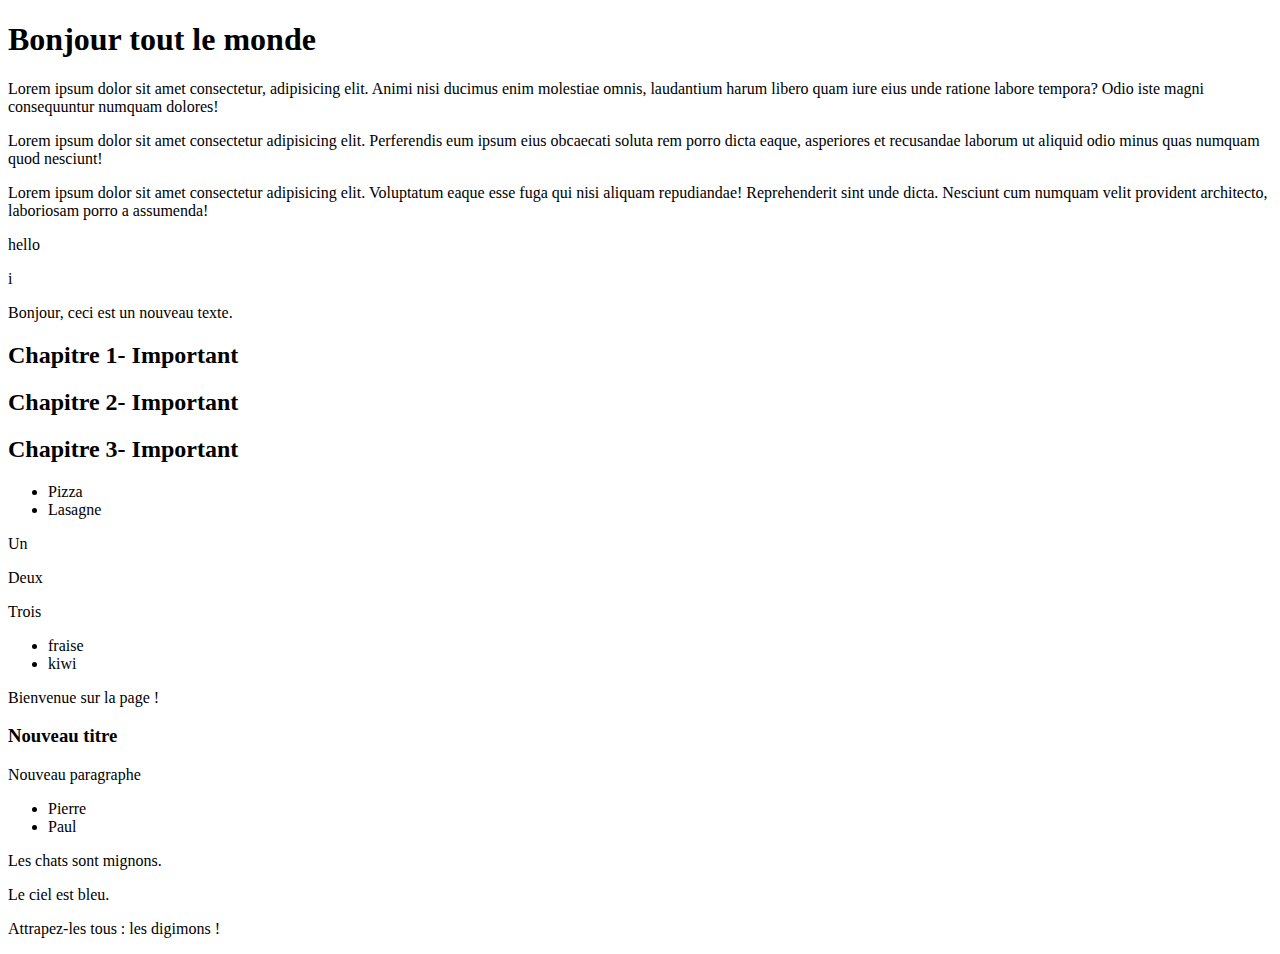
<file: index.html>
<!DOCTYPE html>
<html lang="en">
<head>
    <meta charset="UTF-8">
    <meta name="viewport" content="width=device-width, initial-scale=1.0">
    <script defer src="asset/script/script.js"></script>


    <title>Document</title>
</head>
<body>
    <h1 id="test" class="test_2">Bonjour tout le monde</h1>

    <p class="test_p">Lorem ipsum dolor sit amet consectetur, adipisicing elit. Animi nisi ducimus enim molestiae omnis, laudantium harum libero quam iure eius unde ratione labore tempora? Odio iste magni consequuntur numquam dolores!</p>
    <p data-test="">Lorem ipsum dolor sit amet consectetur adipisicing elit. Perferendis eum ipsum eius obcaecati soluta rem porro dicta eaque, asperiores et recusandae laborum ut aliquid odio minus quas numquam quod nesciunt!</p>
    <p id="test_id">Lorem ipsum dolor sit amet consectetur adipisicing elit. Voluptatum eaque esse fuga qui nisi aliquam repudiandae! Reprehenderit sint unde dicta. Nesciunt cum numquam velit provident architecto, laboriosam porro a assumenda!</p>
    <p>Lorem ipsum dolor sit amet consectetur, adipisicing elit. Repellendus dolores doloremque facilis cupiditate consequuntur, id voluptas, dolore similique consequatur minus reprehenderit sint libero eius maxime. Sed dolor esse numquam maxime.</p>
    <p><span>i</span></p>

<p id="info">Texte d'origine</p>

<h2>Chapitre 1</h2>
<h2>Chapitre 2</h2>
<h2>Chapitre 3</h2>


<ul>
  <li>Pizza</li>
  <li id="a-supprimer">Brocoli</li>
  <li>Lasagne</li>
</ul>

<p>Un</p>
<p>Deux</p>
<p>Trois</p>

<ul id="fruits">
  <li>Pomme</li>
  <li>Banane</li>
</ul>

<div id="message"></div>

<div id="contenu">
  <p>Texte 1</p>
  <p>Texte 2</p>
</div>


<ul>
  <li class="name">Pierre</li>
  <li>Paul</li>
  <li>Jacques</li>
</ul>

<div data-super-div>
    <p>J'aime les pokemon.</p>
    <p>Les chats sont mignons.</p>
    <p>Un jour je serai le meilleur dresseur de pokemon.</p>
    <p>Le ciel est bleu.</p>
    <p>Attrapez-les tous : les digimons !</p>
</div>


</body>
</html>
</file>
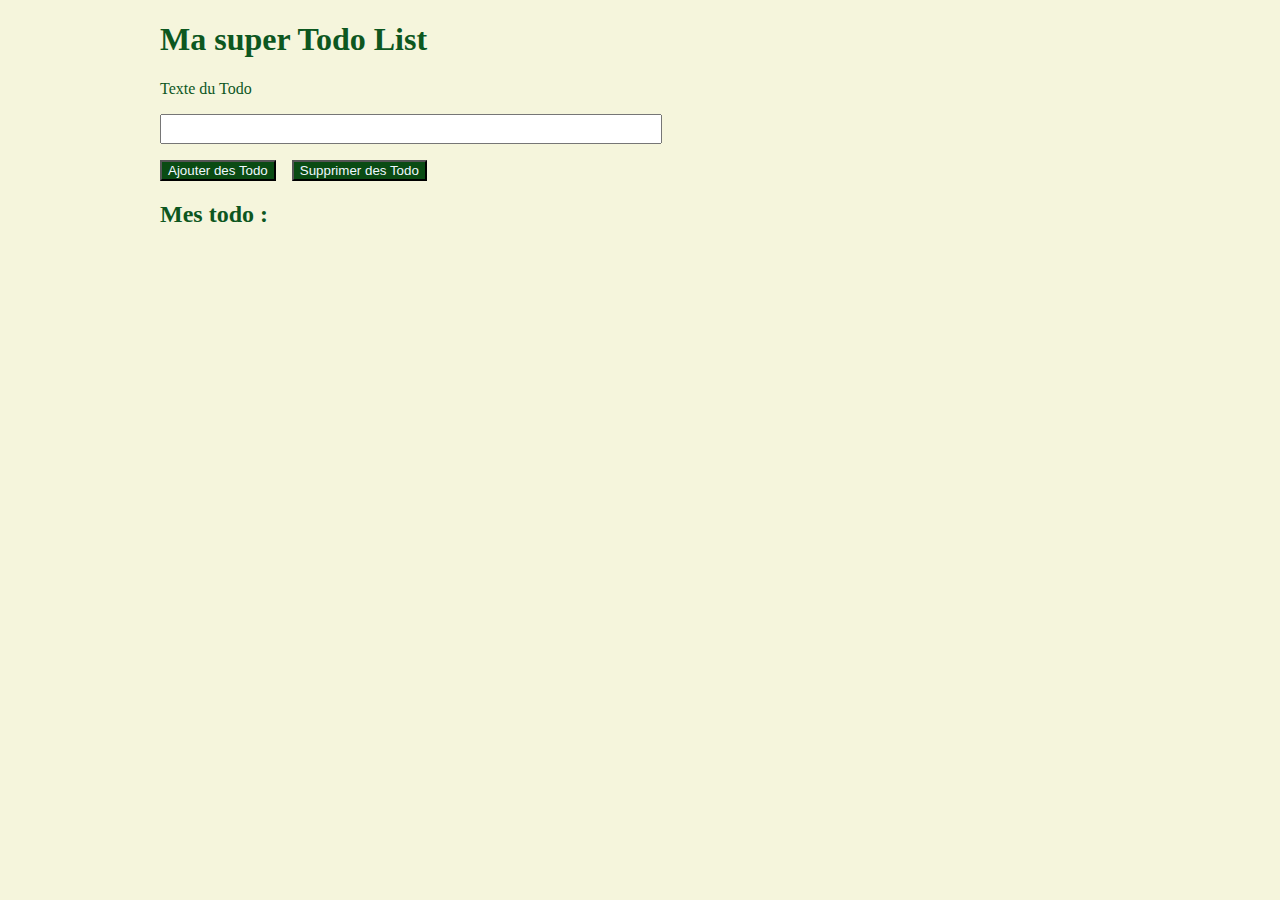
<file: index3.html>
<!DOCTYPE html>
<html lang="en">
  <head>
    <meta charset="UTF-8" />
    <meta name="viewport" content="width=device-width, initial-scale=1.0" />
    <script defer src="asset/script/script3.js"></script>
    <link rel="stylesheet" href="style3_js.css" />

    <title>Document</title>
  </head>
  <body>
    <h1>Ma super Todo List</h1>

    <p>Texte du Todo</p>
    <div><input id="zoneText" type="text" name="nom" value="" /></div>

    <button id="ajouter">Ajouter des Todo</button
    ><button id="supprimer">Supprimer des Todo</button>

    <h2>Mes todo :</h2>

      
      <ul id="affichage">
      </ul>
  </body>
</html>
</file>
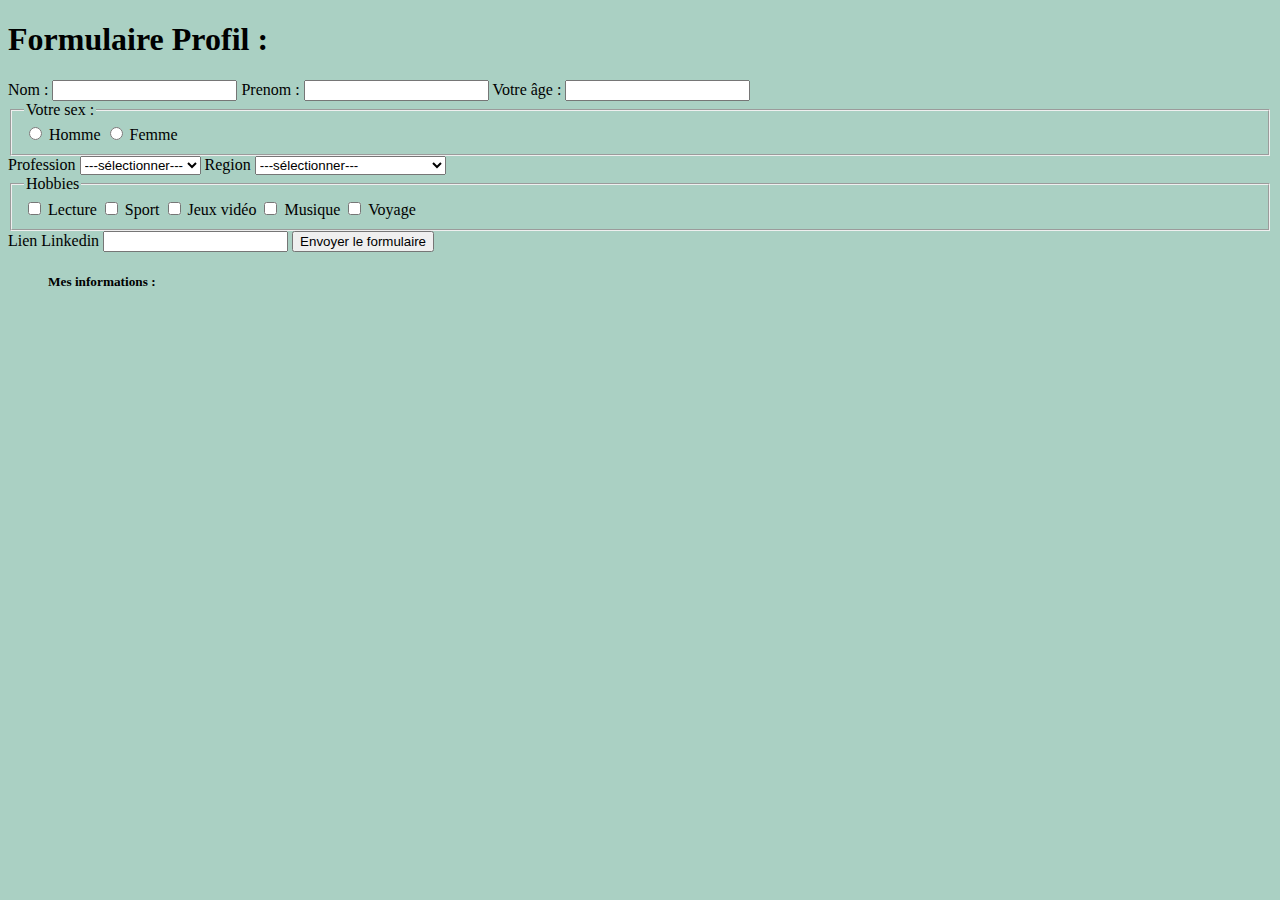
<file: index4.html>
<!DOCTYPE html>
<html lang="en">
  <head>
    <meta charset="UTF-8" />
    <meta name="viewport" content="width=device-width, initial-scale=1.0" />
    <script defer src="asset/script/script4.js"></script>
    <link
      href="https://cdn.jsdelivr.net/npm/bootstrap@5.3.6/dist/css/bootstrap.min.css"
      rel="stylesheet"
      integrity="sha384-4Q6Gf2aSP4eDXB8Miphtr37CMZZQ5oXLH2yaXMJ2w8e2ZtHTl7GptT4jmndRuHDT"
      crossorigin="anonymous"
    />
    <script
      src="https://cdn.jsdelivr.net/npm/bootstrap@5.3.6/dist/js/bootstrap.bundle.min.js"
      integrity="sha384-j1CDi7MgGQ12Z7Qab0qlWQ/Qqz24Gc6BM0thvEMVjHnfYGF0rmFCozFSxQBxwHKO"
      crossorigin="anonymous"
    ></script>
    <link rel="stylesheet" href="style4_js.css" />

    <title>Document</title>
  </head>
  <body>
    <h1>Formulaire Profil :</h1>

    <form action="" method="get" class="formulaire">

      
      <label for="name">Nom :</label>
      <input type="text" name="name" class="zoneTextName" />
      

      <label for="firstName">Prenom :</label>
      <input type="text" name="firstName" class="zoneTextFirtName" value="" />

      <label for="age">Votre âge :</label>
      <input type="number" name="age" class="zoneTextAge" value="" />

      <fieldset>
        <legend>Votre sex :</legend>

        <input class="quest" type="radio" id="homme" name="sex" value="Homme" />
        <label for="homme">Homme</label>

        <input class="quest" type="radio" id="femme" name="sex" value="femme" />
        <label for="femme">Femme</label>
      </fieldset>

      <label for="selectProfession">Profession</label>
      <select name="selectProfession" id="selectProfession">
        <option>---sélectionner---</option>
        <option>Étudiant(e)</option>
        <option>Développeur(se)</option>
        <option>Enseignant(e)</option>
        <option>Designer</option>
        <option>Autre</option>
      </select>

      <label for="selectRegion">Region</label>
      <select name="selectRegion" id="selectRegion">
        <option>---sélectionner---</option>
        <option>Île-de-France</option>
        <option>Provence-Alpes-Côte d’Azur</option>
        <option>Bretagne</option>
        <option>Grand Est</option>
        <option>Auvergne-Rhône-Alpes</option>
      </select>

      <fieldset>
        <legend>Hobbies</legend>

        <input
          class="hobbies"
          type="checkbox"
          id="lecture"
          name="lecture"
          value="lecture"
        />
        <label for="lecture">Lecture</label>

        <input
          class="hobbies"
          type="checkbox"
          id="Sport"
          name="Sport"
          value="Sport"
        />
        <label for="Sport">Sport</label>

        <input
          class="hobbies"
          type="checkbox"
          id="Jeux vidéo"
          name="Jeux vidéo"
          value="Jeux vidéo"
        />
        <label for="Jeux video">Jeux vidéo</label>

        <input
          class="hobbies"
          type="checkbox"
          id="Musique"
          name="Musique"
          value="Musique"
        />
        <label for="Musique">Musique</label>

        <input
          class="hobbies"
          type="checkbox"
          id="Voyage"
          name="Voyage"
          value="Voyage"
        />
        <label for="Voyage">Voyage</label>
      </fieldset>

      <label for="lien">Lien Linkedin</label>
      <input type="url" id="url" name="user_email" />
      <input type="submit" class="buttonForm" value="Envoyer le formulaire" />
    </form>

    <div class="card text-bg-secondary mb-3" style="max-width: 18rem">
      <div class="card-body">
        <ul class="card-title">
          <h5>Mes informations :</h5>
        </ul>
      </div>
    </div>
  </body>
</html>
</file>
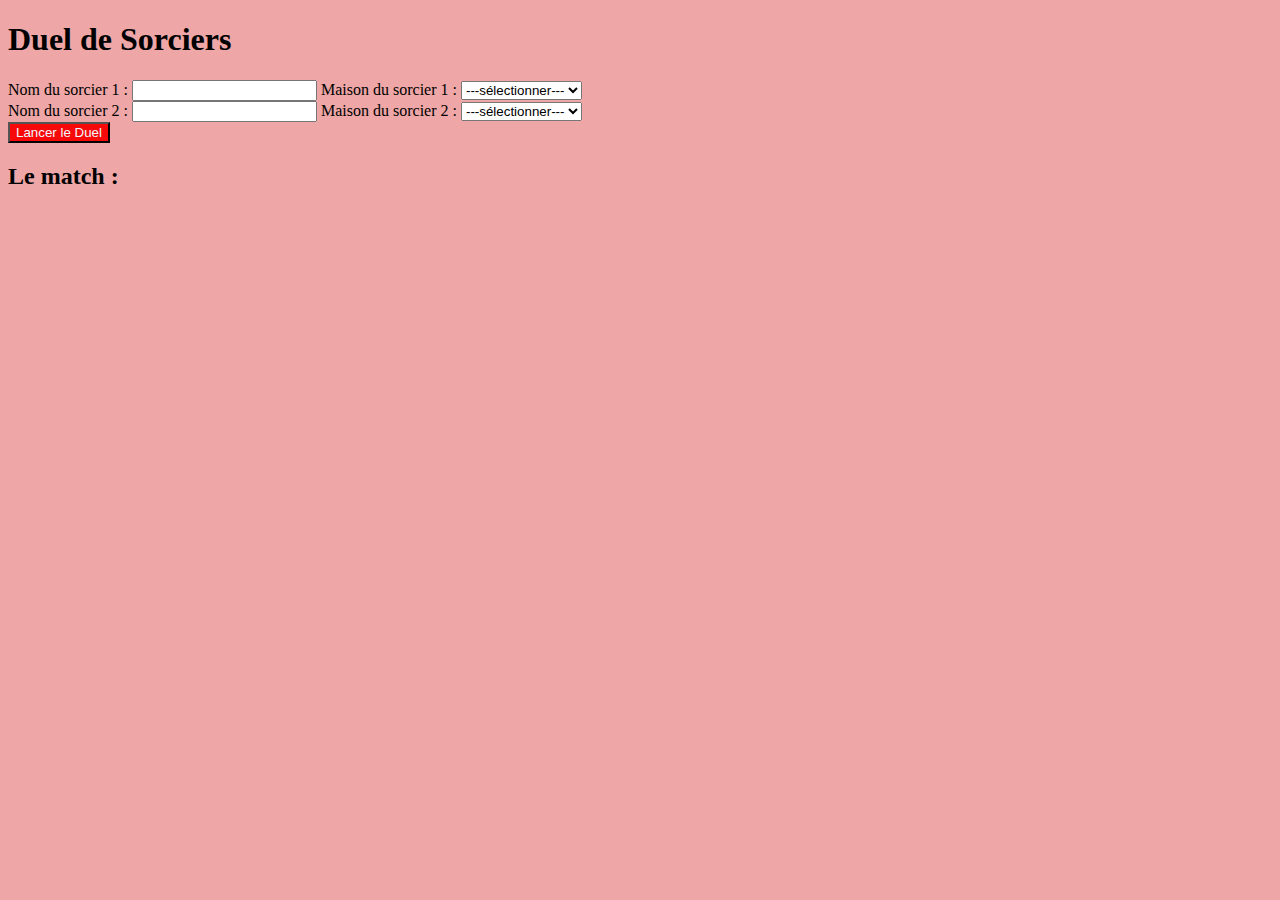
<file: index5.html>
<!DOCTYPE html>
<html lang="en">
  <head>
    <meta charset="UTF-8" />
    <meta name="viewport" content="width=device-width, initial-scale=1.0" />
    <script defer src="asset/script/script5.js"></script>
    <link
      href="https://cdn.jsdelivr.net/npm/bootstrap@5.3.6/dist/css/bootstrap.min.css"
      rel="stylesheet"
      integrity="sha384-4Q6Gf2aSP4eDXB8Miphtr37CMZZQ5oXLH2yaXMJ2w8e2ZtHTl7GptT4jmndRuHDT"
      crossorigin="anonymous"
    />
    <script
      src="https://cdn.jsdelivr.net/npm/bootstrap@5.3.6/dist/js/bootstrap.bundle.min.js"
      integrity="sha384-j1CDi7MgGQ12Z7Qab0qlWQ/Qqz24Gc6BM0thvEMVjHnfYGF0rmFCozFSxQBxwHKO"
      crossorigin="anonymous"
    ></script>
    <link rel="stylesheet" href="style5_js.css" />

    <title>Document</title>
  </head>
  <body>
    <h1>Duel de Sorciers</h1>

    <form action="" method="get" class="formulaire">
      <div class="sorcier1">
        <label for="nomSorcier1">Nom du sorcier 1 :</label>
        <input type="text" name="nomSorcier1" class="nomSorcier1" />

        <label for="maisonDuSorcier1">Maison du sorcier 1 : </label>
        <select name="maisonDuSorcier1" id="maisonDuSorcier1">
          <option>---sélectionner---</option>
          <option>Gryffondor</option>
          <option>Serpentard</option>
          <option>Serdaigle</option>
          <option>Poufsouffle</option>
        </select>
      </div>

      <div class="sorcier2">
        <label for="nomSorcier2">Nom du sorcier 2 :</label>
        <input type="text" name="nomSorcier2" class="nomSorcier2" />

        <label for="maisonDuSorcier2">Maison du sorcier 2 : </label>
        <select name="maisonDuSorcier2" id="maisonDuSorcier2">
          <option>---sélectionner---</option>
          <option>Gryffondor</option>
          <option>Serpentard</option>
          <option>Serdaigle</option>
          <option>Poufsouffle</option>
        </select>
      </div>
      <input type="submit" class="buttonGoDuel" value="Lancer le Duel" />
    </form>
    <h2>Le match : </h2>
    <div class="paragraphe"></div>
  </body>
</html>
</file>
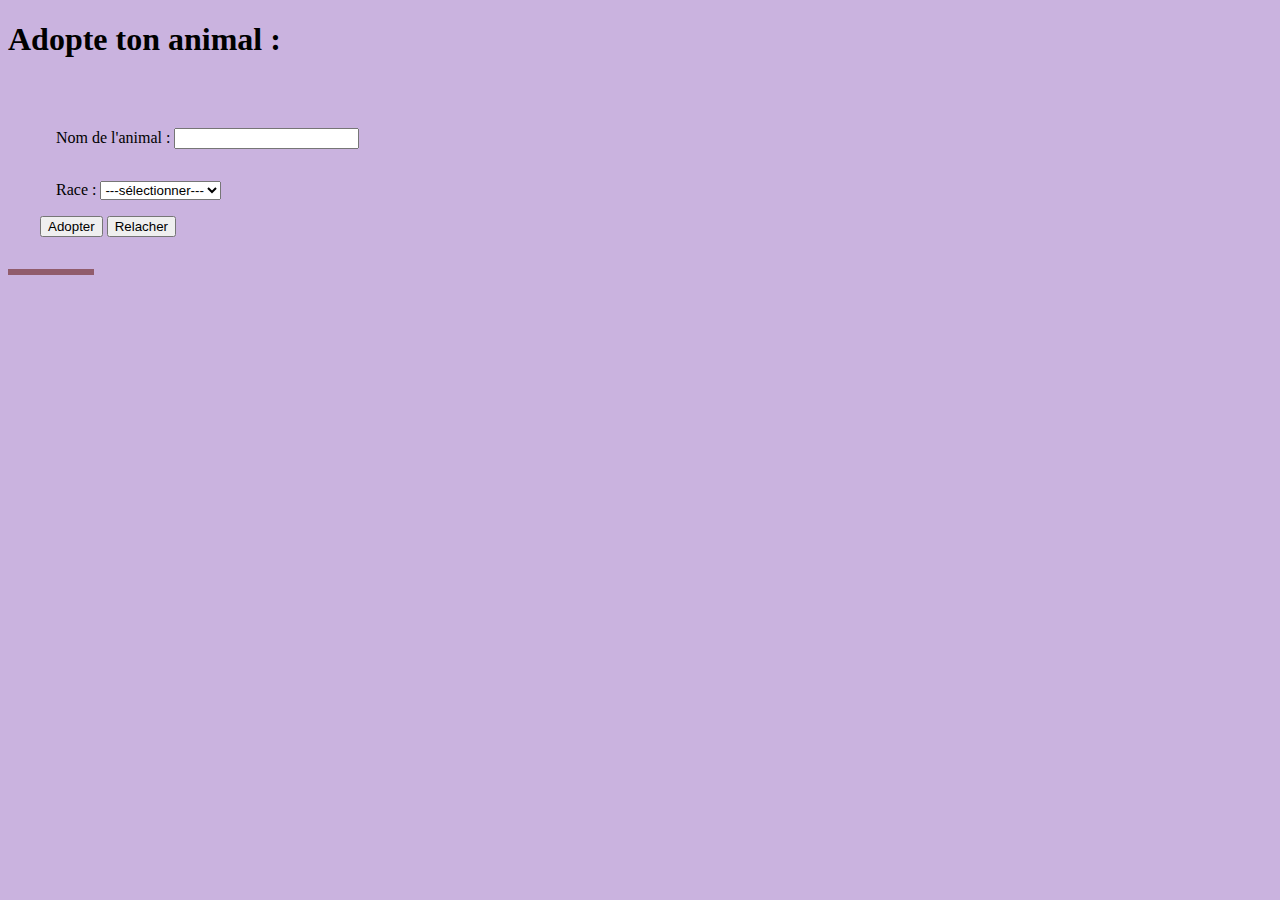
<file: index6.html>
<!DOCTYPE html>
<html lang="en">
  <head>
    <meta charset="UTF-8" />
    <meta name="viewport" content="width=device-width, initial-scale=1.0" />
    <script defer src="asset/script/script6.js"></script>
    <link rel="stylesheet" href="style6.css" />
    <title>Document</title>
  </head>
  <body>
    <h1>Adopte ton animal :</h1>
    <form  action="" method="get" class="formulaire">
      <div class="nameAnimal">
        <label for="name">Nom de l'animal :</label>
        <input type="text" name="name" class="name" />
      </div>

      <div class="raceAnimal">
        <label for="race">Race : </label>
        <select name="race" id="race">
          <option>---sélectionner---</option>
          <option>🐱 Chat</option>
          <option>🐶 Chien</option>
          <option>🐉 Dragon</option>
          <option>🦙 Lama</option>
        </select>
      </div>
      <input type="submit" class="adopter" value="Adopter" />
      <input type="button" class="relacher" value="Relacher" />
    </form>
    <div class="paragraphe"></div>
  </body>
</html>
</file>
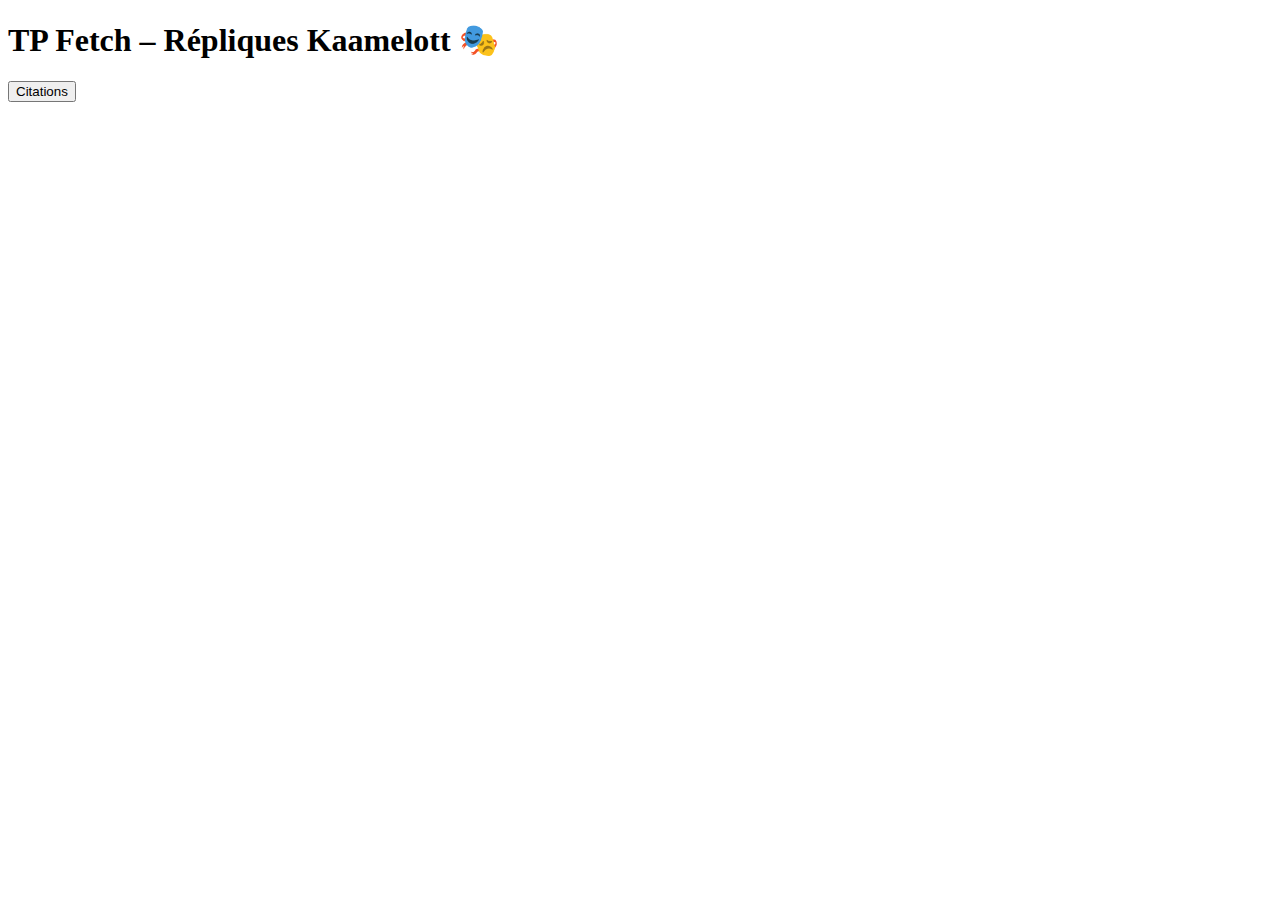
<file: index8.html>
<!DOCTYPE html>
<html lang="en">
  <head>
    <meta charset="UTF-8" />
    <meta name="viewport" content="width=device-width, initial-scale=1.0" />
    <script defer src="asset/script/script8.js"></script>
    <link
      href="https://cdn.jsdelivr.net/npm/bootstrap@5.3.6/dist/css/bootstrap.min.css"
      rel="stylesheet"
      integrity="sha384-4Q6Gf2aSP4eDXB8Miphtr37CMZZQ5oXLH2yaXMJ2w8e2ZtHTl7GptT4jmndRuHDT"
      crossorigin="anonymous"
    />
    <script
      src="https://cdn.jsdelivr.net/npm/bootstrap@5.3.6/dist/js/bootstrap.bundle.min.js"
      integrity="sha384-j1CDi7MgGQ12Z7Qab0qlWQ/Qqz24Gc6BM0thvEMVjHnfYGF0rmFCozFSxQBxwHKO"
      crossorigin="anonymous"
    ></script>

    <title>Document</title>
  </head>
  <body>
    <div class="text-center">
    <h1>TP Fetch – Répliques Kaamelott 🎭</h1>
   
    <input type="button" class="citations" value="Citations" />
</div>
    <div class="content"></div>
  </body>
</html>
</file>
<file: style3_js.css>
body {
  background-color: beige;
}

h1, h2, p {
  color: rgb(13, 87, 31);
}

#zoneText {
  width: 30rem;
  height: 1.5rem;
  padding-left: 1rem;
}

#ajouter {
  background-color: rgb(10, 75, 19);
  color: aliceblue;
  margin-right: 1rem;
  margin-top: 1rem;
}

#ajouter:hover {
  background-color: rgb(90, 201, 167);
}

#supprimer {
  background-color: rgb(10, 75, 19);
  color: aliceblue;
}

#supprimer:hover {
  background-color: rgb(90, 201, 167);
}

body {
  margin-left: 10rem;
}

#listText {
  width: 20rem;
  height: 1.5rem;
}

ul {
  list-style-type: none;
}

li {
  border: 1px solid;
  width: 20rem;
  height: 1.5rem;
  padding-left: 1rem;
  background-color: rgb(223, 241, 224);
}

#fait {
  text-align: left;
  border: none;
  background-color:beige;
}

.barre {
    text-decoration: line-through;
    color:rgb(248, 244, 244);
    background-color: rgb(109, 136, 109);
}
</file>
<file: style4_js.css>
body {
    background-color: rgb(170, 208, 195);
}
</file>
<file: style5_js.css>
body {
    background-color: rgb(238, 166, 166);
}

.buttonGoDuel {
    background-color: rgb(247, 9, 9);
    color: aliceblue;

}
</file>
<file: style6.css>
body {
    background-color: rgb(202, 179, 223);
}

.paragraphe {
    border: solid;
    border-color: rgb(145, 92, 108);
    width: 5rem;
    text-align: center;
}

.formulaire {
    padding: 2rem;
}

.nameAnimal {
   padding: 1rem; 
}

.raceAnimal {
    padding: 1rem;
}
</file>
